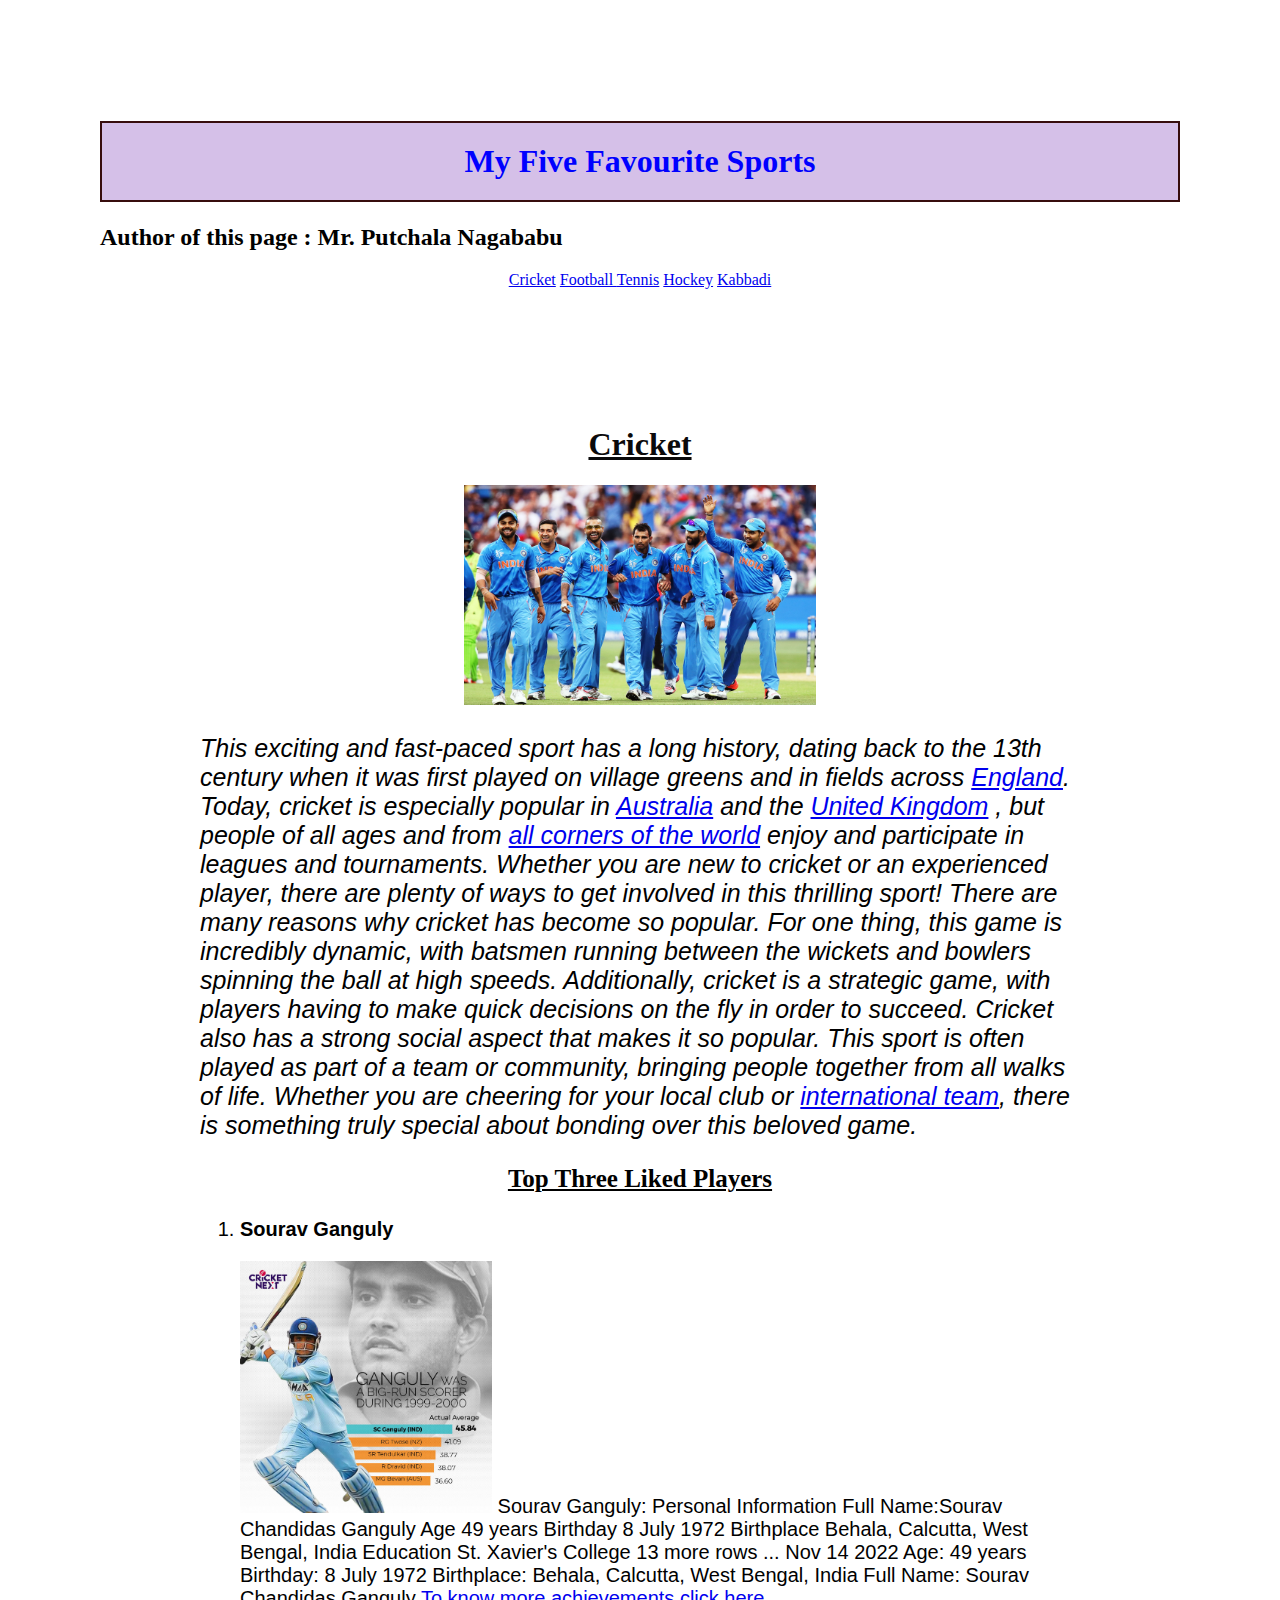
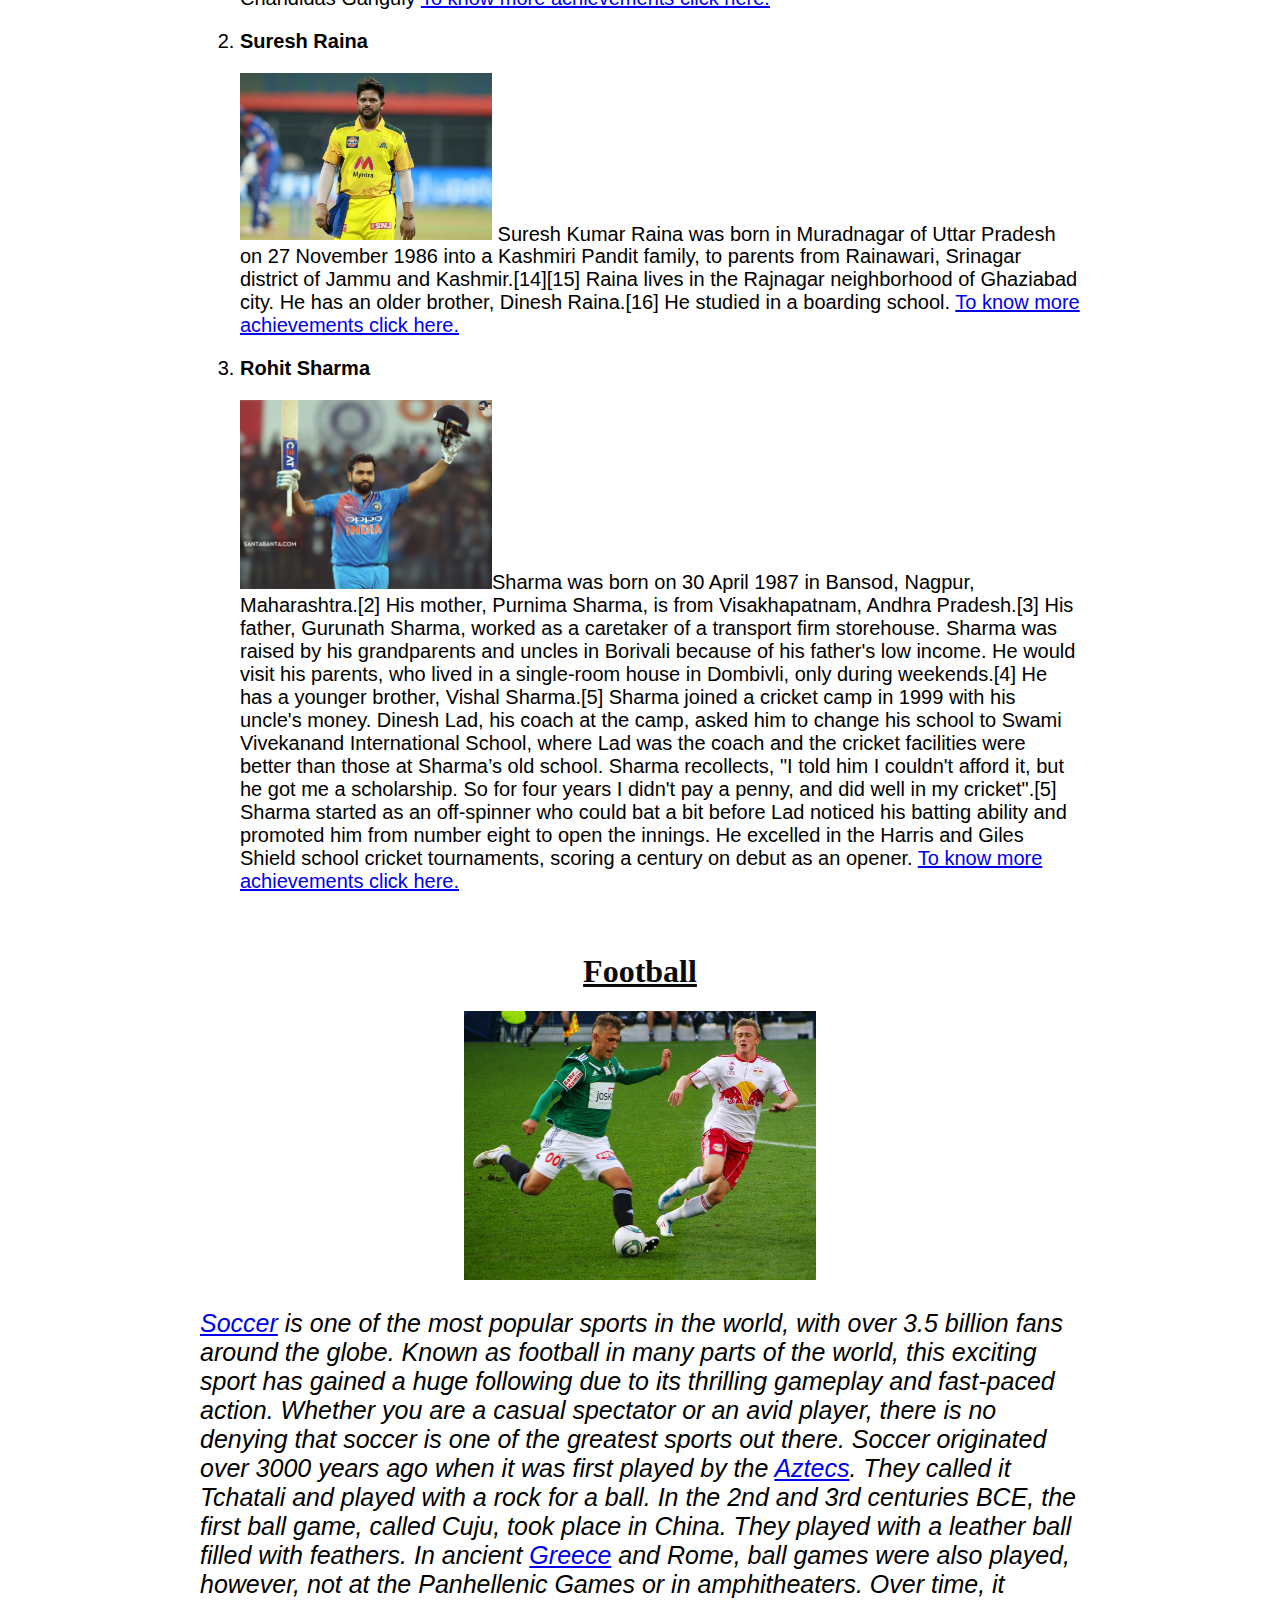
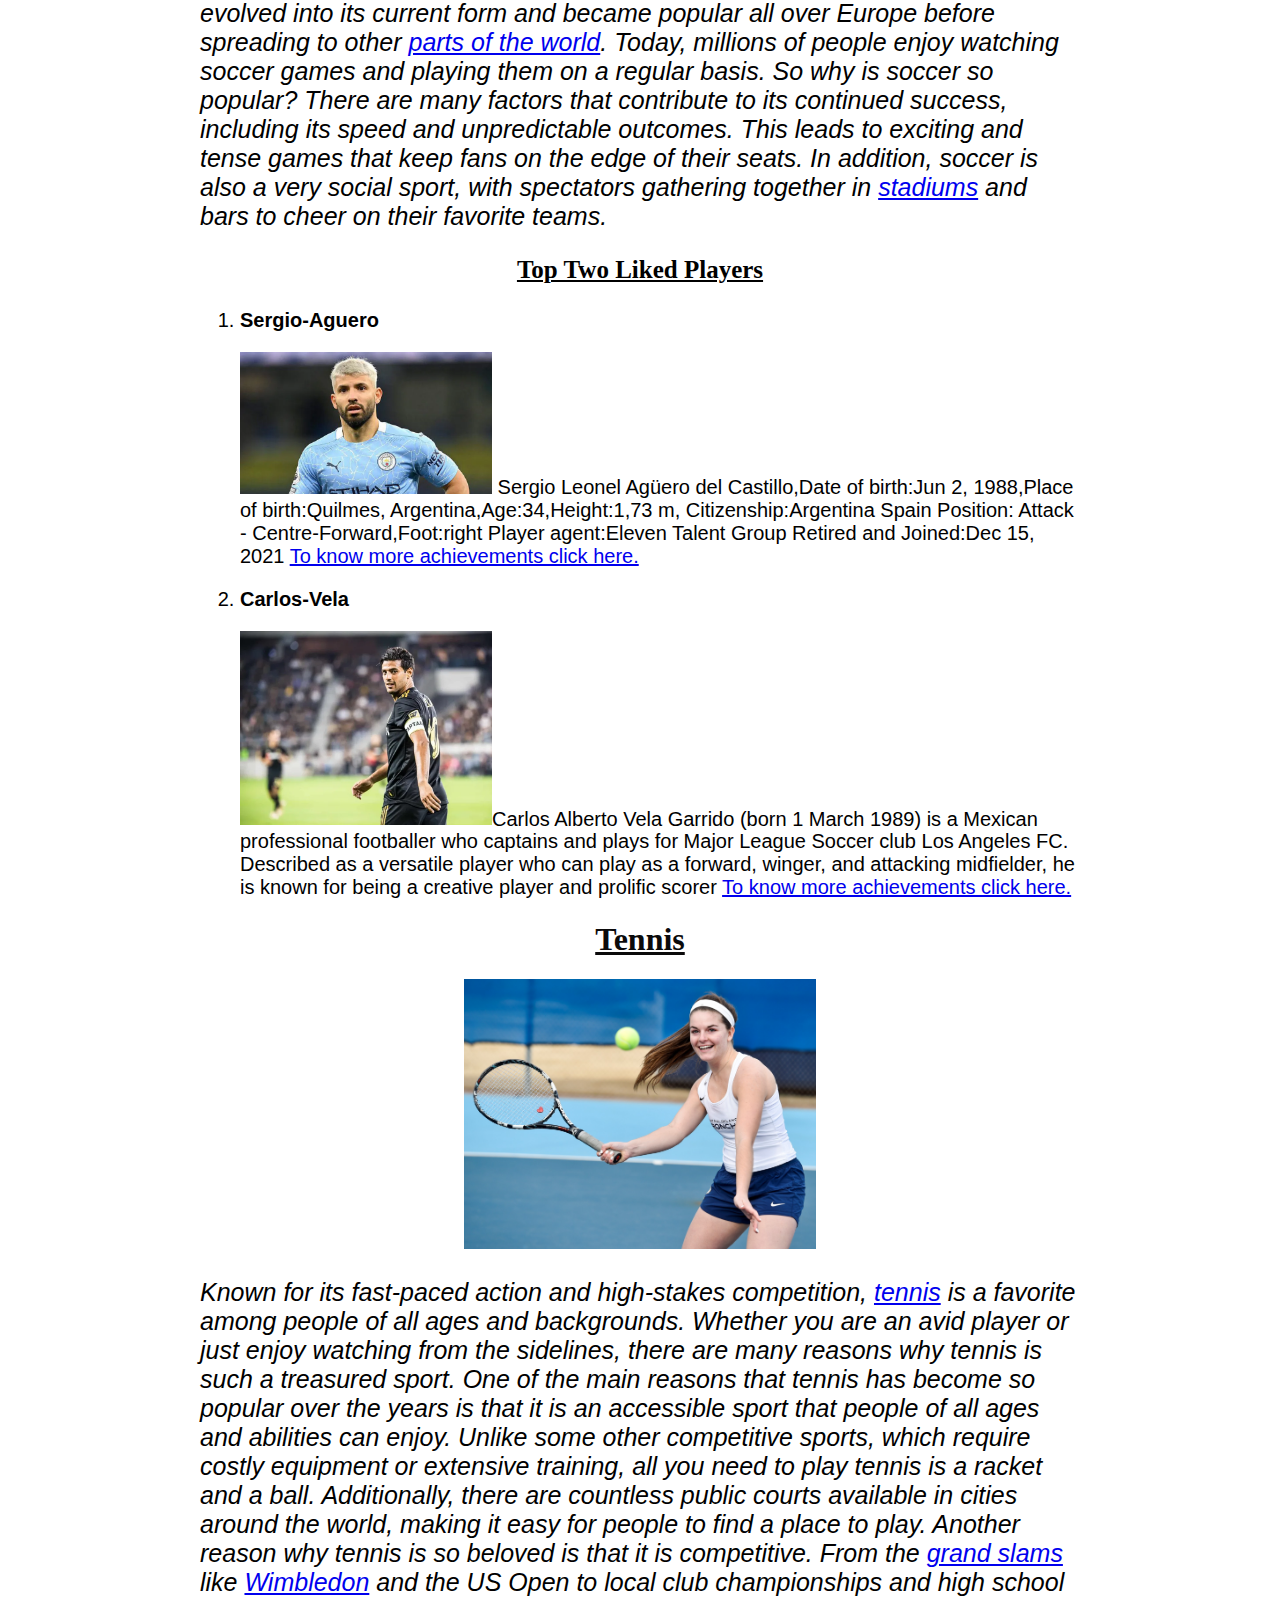
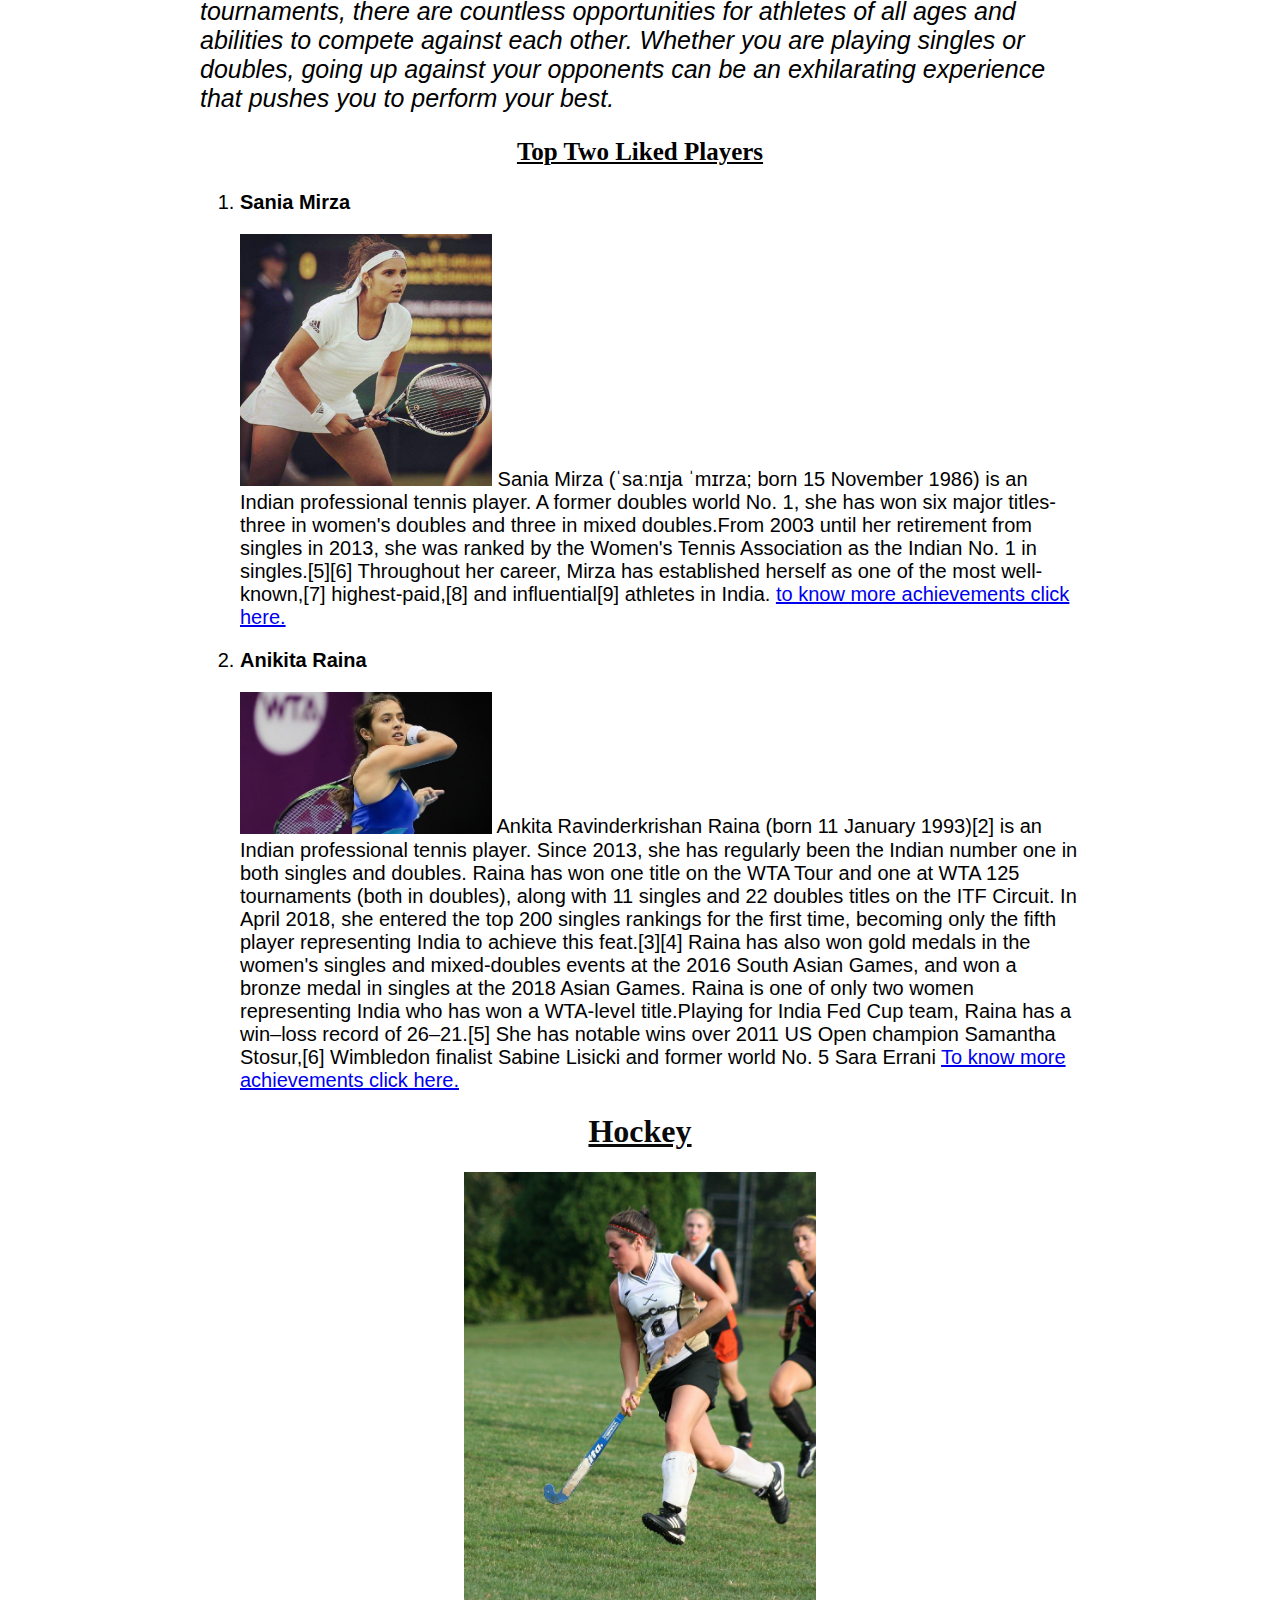
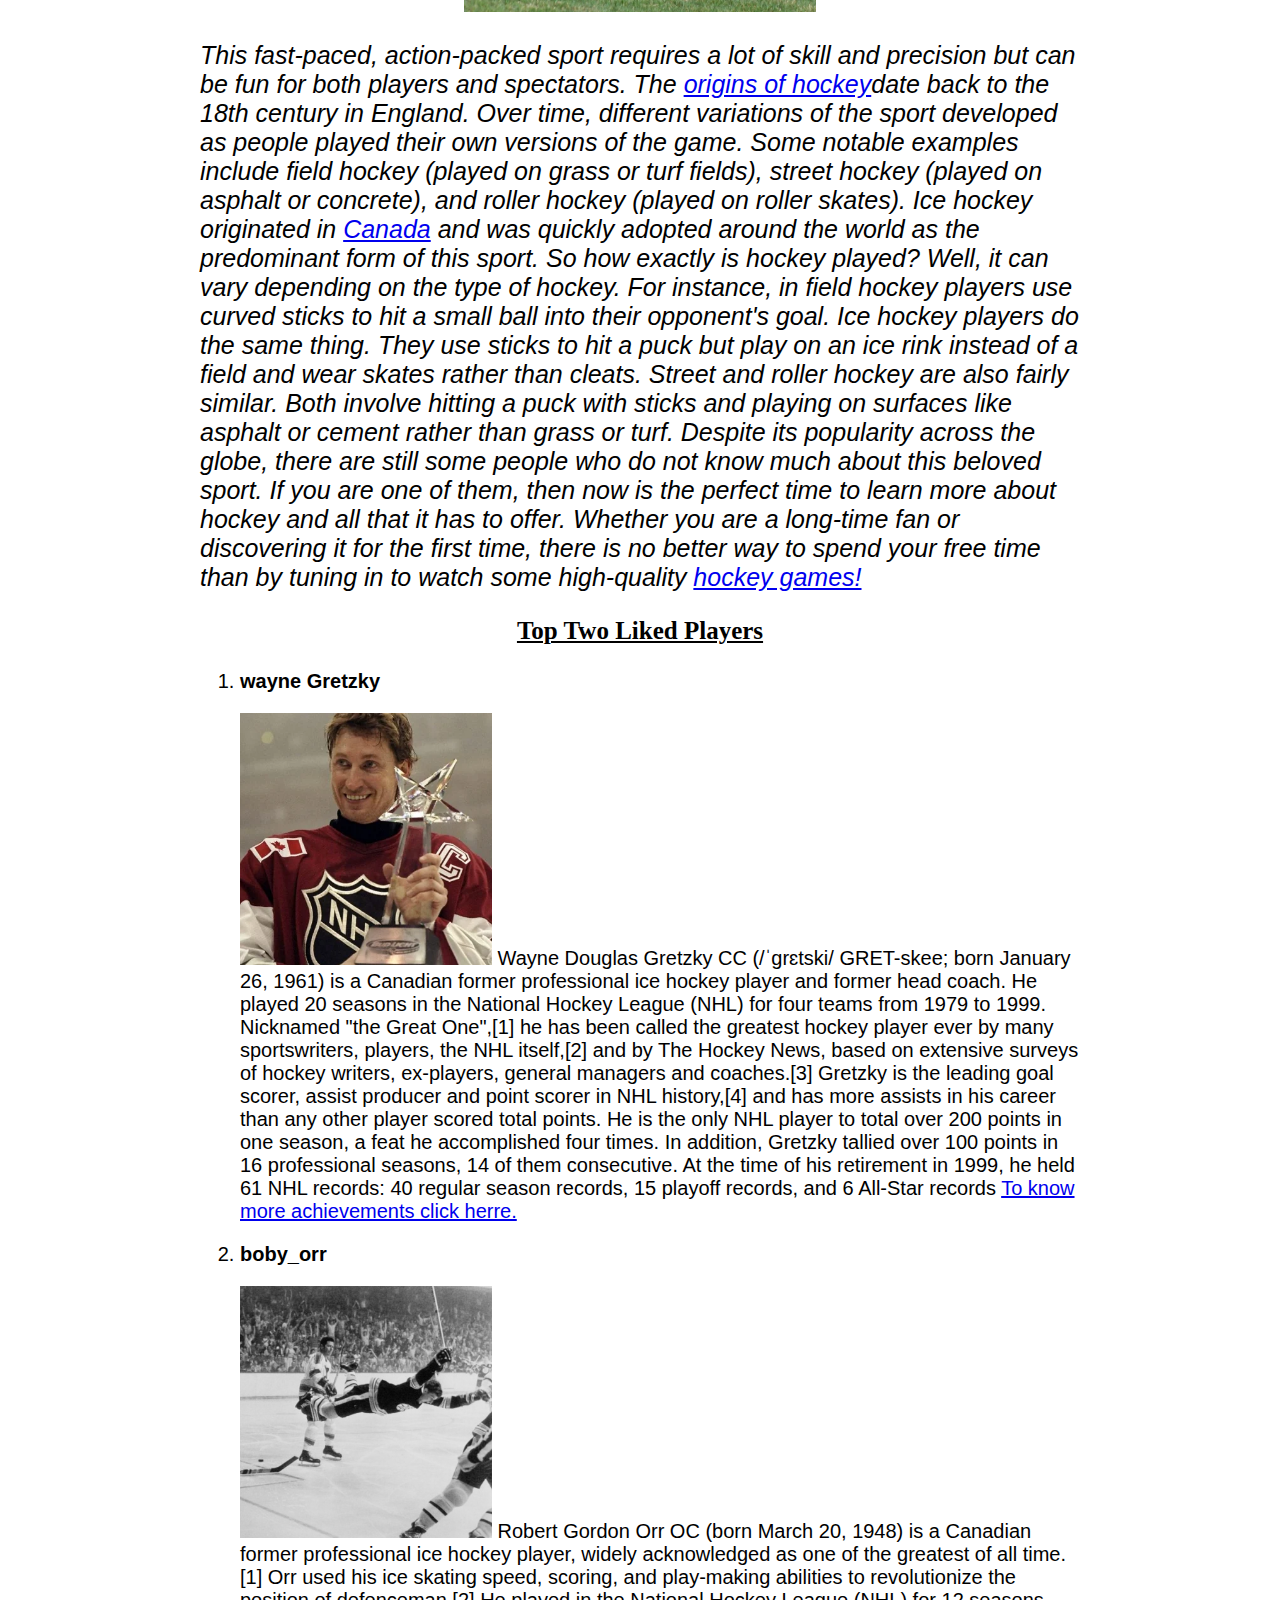
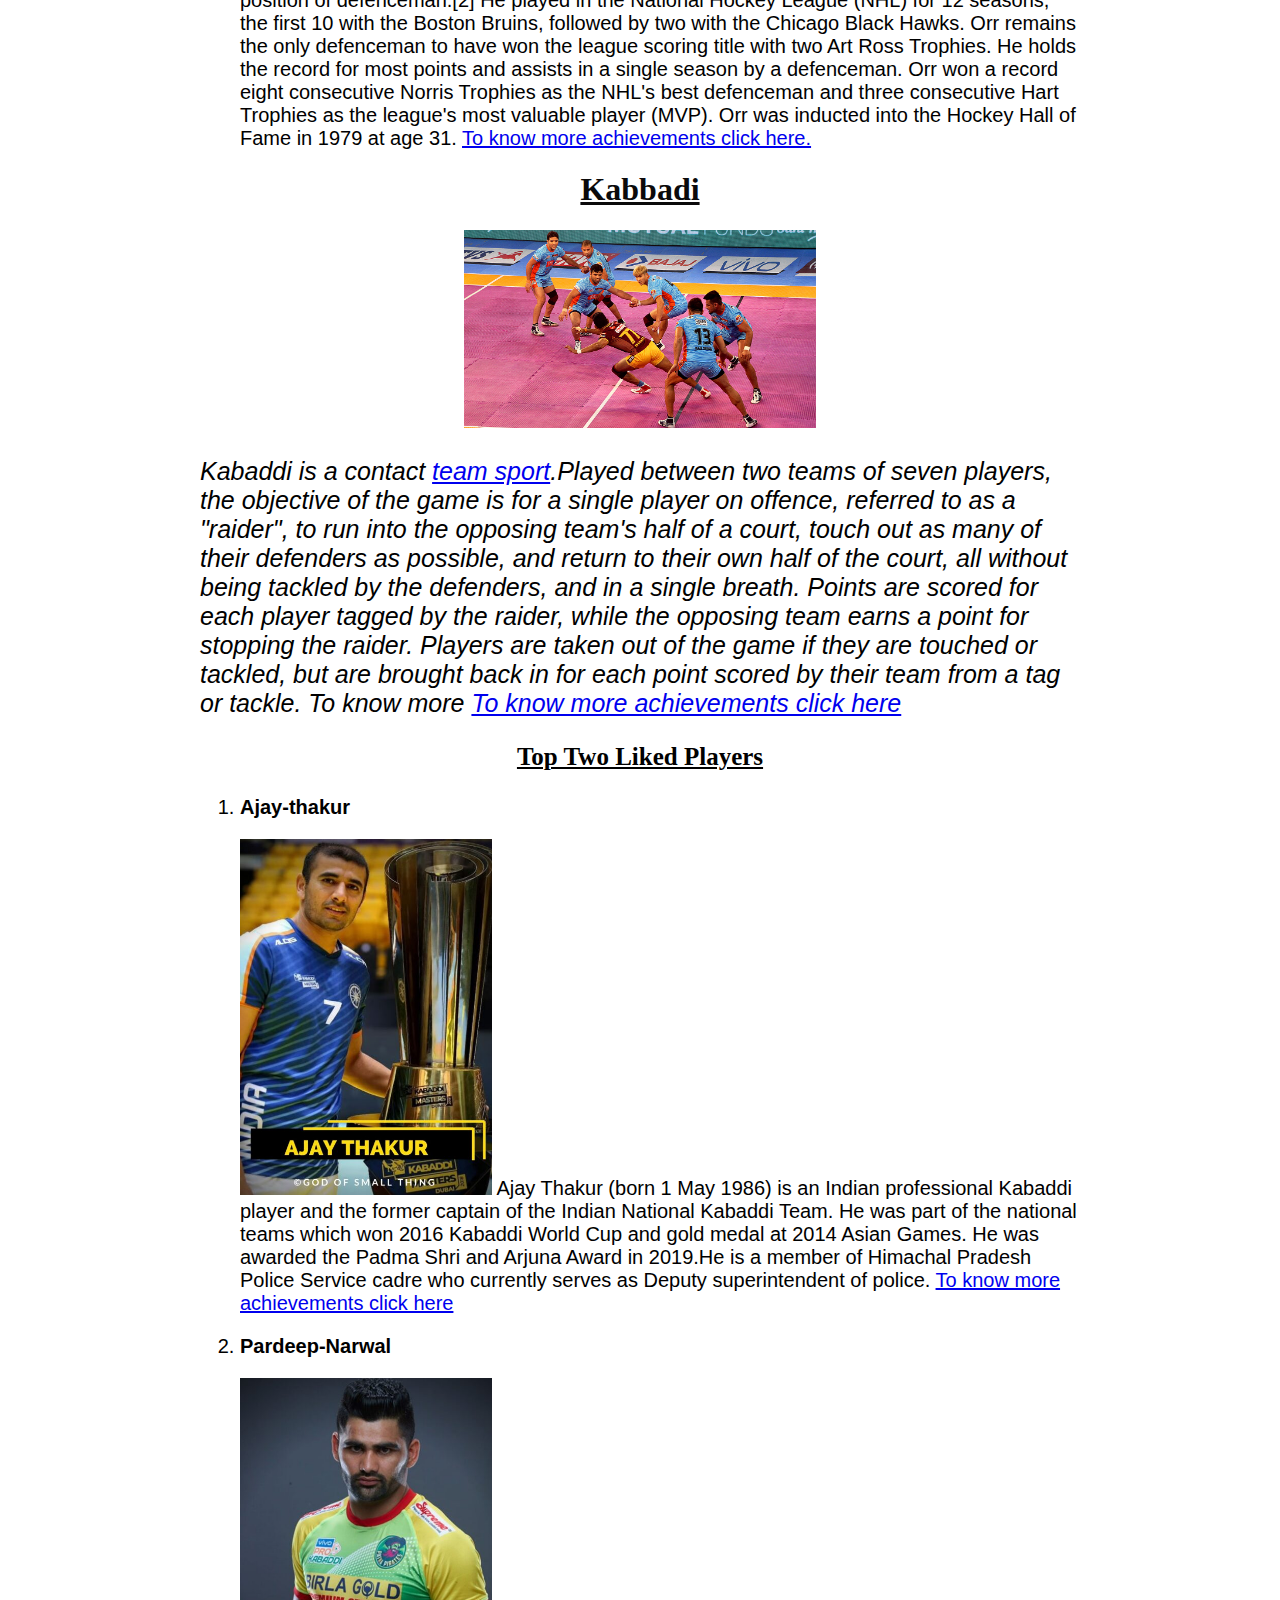
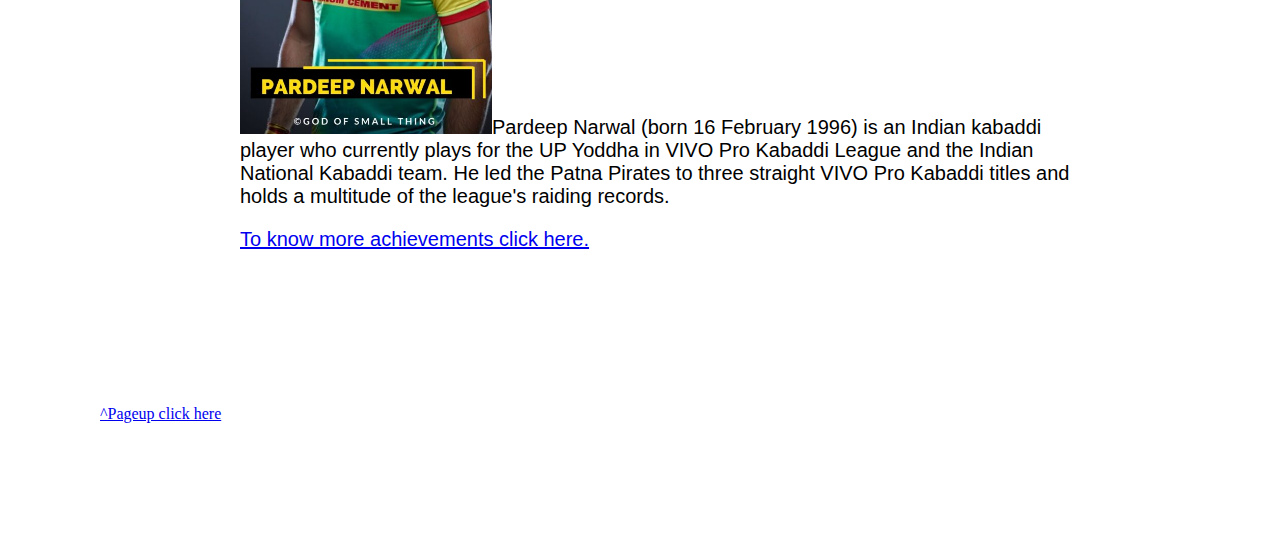
<file: index.html>
<!DOCTYPE html>
<html lang="en">
    <link rel="stylesheet" href="style.css">
<head>
    <title>My Favourite Sports</title>
</head>
<body>
    <div id="a1">
        <div>
            <h1 id="a5" class="a1">My Five Favourite Sports</h1>
            <h2>Author of this page : Mr. Putchala Nagababu</h2>
        </div>
        <div class="a2"> <p>
            <a class="a2" href="#sport1">Cricket</a>
            <a class="a2" href="#sport2">Football </a>
            <a class="a2" href="#sport3">Tennis</a>
            <a class="a2" href="#sport4">Hockey</a>
            <a class="a2" href="#sport5">Kabbadi</a>
           </p></div>
        <div id="a3">
            <h1 id="sport1" class="a3">Cricket</h1>
            <p class="a4"><img src="./cricket.jpg" alt="Cricket" width="40%"></p>
            <p class="a5">This exciting and fast-paced sport has a long history, dating back to the 13th century when it was first played on village greens and in fields across <a href="https://www.worldatlas.com/articles/which-country-invented-cricket.html" target="_blank">England</a>. Today, cricket is especially popular in <a href="https://www.worldatlas.com/articles/top-cricket-stadiums-in-australia-by-the-number-of-games-hosted.html" target="_blank">Australia</a> and the <a href="https://www.worldatlas.com/articles/most-popular-sports-in-the-united-kingdom.html" target="_blank">United Kingdom</a> , but people of all ages and from <a href="https://www.worldatlas.com/articles/how-many-countries-in-the-world-play-cricket.html" target="_blank">all corners of the world</a> enjoy and participate in leagues and tournaments. Whether you are new to cricket or an experienced player, there are plenty of ways to get involved in this thrilling sport!
                There are many reasons why cricket has become so popular. For one thing, this game is incredibly dynamic, with batsmen running between the wickets and bowlers spinning the ball at high speeds. Additionally, cricket is a strategic game, with players having to make quick decisions on the fly in order to succeed.
                Cricket also has a strong social aspect that makes it so popular. This sport is often played as part of a team or community, bringing people together from all walks of life. Whether you are cheering for your local club or <a href="https://www.worldatlas.com/articles/cricket-world-cup-winners-top-national-cricket-teams.html" target="_blank">international team</a>, there is something truly special about bonding over this beloved game.</p>
                <div id="a6">
                    <h3 class="a6">Top Three Liked Players</h3>
                    <ol id="a8">
                        <li>
                        <strong>Sourav Ganguly</strong>
                        </li>
                        <p> <img src="./Sharub_ganguly.jpg" width="30%" alt="Sourav Ganguly Image">
                            Sourav Ganguly: Personal Information
                            Full Name:Sourav Chandidas Ganguly
                            Age	49 years
                            Birthday	8 July 1972
                            Birthplace	Behala, Calcutta, West Bengal, India
                            Education	St. Xavier's College
                            13 more rows ...
                            Nov 14 2022
                            Age: 49 years
                            Birthday: 8 July 1972
                            Birthplace: Behala, Calcutta, West Bengal, India
                            Full Name: Sourav Chandidas Ganguly
                            <a href="https://www.jagranjosh.com/general-knowledge/sourav-ganguly-records-1625661081-1#:~:text=Sourav%20Ganguly%3A%20Personal%20Information%20%20%20Full%20Name,St.%20Xavier%27s%20College%20%2013%20more%20rows%20"> To know more achievements click here.</a>
                        </p>
                        <li>
                        <strong>Suresh Raina</strong>
                        </li>
                        <p><img src="./suresh raina.jpg" width="30%" alt="Suresh Raina Image">
                            Suresh Kumar Raina was born in Muradnagar of Uttar Pradesh on 27 November 1986 into a Kashmiri Pandit family, to parents from Rainawari, Srinagar district of Jammu and Kashmir.[14][15] Raina lives in the Rajnagar neighborhood of Ghaziabad city. He has an older brother, Dinesh Raina.[16] He studied in a boarding school.
                            <a href="https://en.wikipedia.org/wiki/Suresh_Raina">To know more achievements click here.</a>
                        </p>
                        <li>
                        <strong> Rohit Sharma</strong>
                        </li>
                        <p><img src="./rohit sharma.jpg"width="30%" alt="Rohit Sharma Image">Sharma was born on 30 April 1987 in Bansod, Nagpur, Maharashtra.[2] His mother, Purnima Sharma, is from Visakhapatnam, Andhra Pradesh.[3] His father, Gurunath Sharma, worked as a caretaker of a transport firm storehouse. Sharma was raised by his grandparents and uncles in Borivali because of his father's low income. He would visit his parents, who lived in a single-room house in Dombivli, only during weekends.[4] He has a younger brother, Vishal Sharma.[5]
                            Sharma joined a cricket camp in 1999 with his uncle's money. Dinesh Lad, his coach at the camp, asked him to change his school to Swami Vivekanand International School, where Lad was the coach and the cricket facilities were better than those at Sharma’s old school. Sharma recollects, "I told him I couldn't afford it, but he got me a scholarship. So for four years I didn't pay a penny, and did well in my cricket".[5] Sharma started as an off-spinner who could bat a bit before Lad noticed his batting ability and promoted him from number eight to open the innings. He excelled in the Harris and Giles Shield school cricket tournaments, scoring a century on debut as an opener.
                        <a href="https://en.wikipedia.org/wiki/Rohit_Sharma#Early_life">To know more achievements click here.</a>
                        </p>
                    </ol>
                </div>
                <br>
                <h1 id="sport2" class="a3">Football</h1>
                <p class="a4"><img src="./football.jpg" alt="Football" width="40%"></p>
                <p class="a5">
                    <a href="https://www.worldatlas.com/articles/where-did-soccer-originate.html" target="_blank">Soccer</a> is one of the most popular sports in the world, with over 3.5 billion fans around the globe. Known as football in many parts of the world, this exciting sport has gained a huge following due to its thrilling gameplay and fast-paced action. Whether you are a casual spectator or an avid player, there is no denying that soccer is one of the greatest sports out there.
                    Soccer originated over 3000 years ago when it was first played by the <a href="https://www.worldatlas.com/geography/aztec-empire.html" target="_blank">Aztecs</a>. They called it Tchatali and played with a rock for a ball. In the 2nd and 3rd centuries BCE, the first ball game, called Cuju, took place in China. They played with a leather ball filled with feathers. In ancient <a href="https://www.worldatlas.com/articles/10-sports-that-came-from-ancient-greece.html" target="_blank">Greece</a> and Rome, ball games were also played, however, not at the Panhellenic Games or in amphitheaters.

Over time, it evolved into its current form and became popular all over Europe before spreading to other <a href="https://www.worldatlas.com/articles/who-brought-soccer-to-brazil.html" target="_blank">parts of the world</a>. Today, millions of people enjoy watching soccer games and playing them on a regular basis.

So why is soccer so popular? There are many factors that contribute to its continued success, including its speed and unpredictable outcomes. This leads to exciting and tense games that keep fans on the edge of their seats. In addition, soccer is also a very social sport, with spectators gathering together in <a href="https://www.worldatlas.com/articles/the-largest-football-soccer-stadiums-in-the-world.html" target="_blank">stadiums</a> and bars to cheer on their favorite teams.
                </p>
                <div id="a7">
                    <h3 class="a6">Top Two Liked Players</h3>
                    <ol  id="a8">
                        <li>
                        <strong>Sergio-Aguero</strong>
                        </li>
                        <p> <img src="./Sergio-Aguero_football.jpg" width="30%" alt="Sergio-Aguero Image">
                            Sergio Leonel Agüero del Castillo,Date of birth:Jun 2, 1988,Place of birth:Quilmes, Argentina,Age:34,Height:1,73 m, Citizenship:Argentina Spain Position: Attack - Centre-Forward,Foot:right Player agent:Eleven Talent Group Retired and Joined:Dec 15, 2021
                            <a href="https://en.wikipedia.org/wiki/Sergio_Ag%C3%BCero" target="_blank">To know more achievements click here.</a>
                        </p>
                        <li> <strong>Carlos-Vela</strong></li>
                        <p> <img src="./Carlos-Vela_football.jpg" width="30%" alt="Carlos-Vela">Carlos Alberto Vela Garrido (born 1 March 1989) is a Mexican professional footballer who captains and plays for Major League Soccer club Los Angeles FC. Described as a versatile player who can play as a forward, winger, and attacking midfielder, he is known for being a creative player and prolific scorer
                        <a href="https://en.wikipedia.org/wiki/Carlos_Vela" target="_blank">To know more achievements click here.</a></p>
                        </ol>
                </div>
                <h1 id="sport3" class="a3">Tennis</h1>
                <p class="a4"><img src="./tennis.jpg" alt="Tennis" width="40%"></p>
                <p class="a5">Known for its fast-paced action and high-stakes competition, <a href="https://www.worldatlas.com/articles/where-did-tennis-originate.html" target="_blank">tennis</a> is a favorite among people of all ages and backgrounds. Whether you are an avid player or just enjoy watching from the sidelines, there are many reasons why tennis is such a treasured sport.
                One of the main reasons that tennis has become so popular over the years is that it is an accessible sport that people of all ages and abilities can enjoy.  Unlike some other competitive sports, which require costly equipment or extensive training, all you need to play tennis is a racket and a ball. Additionally, there are countless public courts available in cities around the world, making it easy for people to find a place to play.

                    Another reason why tennis is so beloved is that it is competitive. From the <a href="https://www.worldatlas.com/articles/what-is-a-grand-slam-tournament.html" target="_blank">grand slams</a> like <a href="https://www.worldatlas.com/articles/the-top-wimbledon-winning-countries.html" target="_blank">Wimbledon</a> and the US Open to local club championships and high school tournaments, there are countless opportunities for athletes of all ages and abilities to compete against each other. Whether you are playing singles or doubles, going up against your opponents can be an exhilarating experience that pushes you to perform your best. </p>
                    <div id="a6">
                        <h3 class="a6">Top Two Liked Players</h3>
                        <ol  id="a8">
                            <li>
                                <strong>Sania Mirza</strong>
                            </li>
                            <p>
                                <img src="./sania_mirzatennis.jpg"width="30%" alt="Sania Mirza">
                                Sania Mirza (ˈsaːnɪja ˈmɪrza; born 15 November 1986) is an Indian professional tennis player. A former doubles world No. 1, she has won six major titles-three in women's doubles and three in mixed doubles.From 2003 until her retirement from singles in 2013, she was ranked by the Women's Tennis Association as the Indian No. 1 in singles.[5][6] Throughout her career, Mirza has established herself as one of the most well-known,[7] highest-paid,[8] and influential[9] athletes in India.
                                <a href="https://en.wikipedia.org/wiki/Sania_Mirza" target="_blank">to know more achievements click here.</a>
                            </p>
                            <li>
                               <strong>Anikita Raina</strong> 
                            </li>
                                <p><img src="./Ankita_raina_tennisplayer.jpg" width="30%" alt="Anikita Raina">
                                    Ankita Ravinderkrishan Raina (born 11 January 1993)[2] is an Indian professional tennis player. Since 2013, she has regularly been the Indian number one in both singles and doubles. Raina has won one title on the WTA Tour and one at WTA 125 tournaments (both in doubles), along with 11 singles and 22 doubles titles on the ITF Circuit. In April 2018, she entered the top 200 singles rankings for the first time, becoming only the fifth player representing India to achieve this feat.[3][4] Raina has also won gold medals in the women's singles and mixed-doubles events at the 2016 South Asian Games, and won a bronze medal in singles at the 2018 Asian Games. Raina is one of only two women representing India who has won a WTA-level title.Playing for India Fed Cup team, Raina has a win–loss record of 26–21.[5] She has notable wins over 2011 US Open champion Samantha Stosur,[6] Wimbledon finalist Sabine Lisicki and former world No. 5 Sara Errani
                            <a href="https://en.wikipedia.org/wiki/Ankita_Raina" target="_blank">To know more achievements click here.</a></p>
                        </ol>
                    </div>
                <h1 id="sport4" class="a3">Hockey</h1>
                <p class="a4"><img src="./Hockey.jpg" alt="Hockey" width="40%"></p>
                <p class="a5">This fast-paced, action-packed sport requires a lot of skill and precision but can be fun for both players and spectators.
                    The <a href="https://www.worldatlas.com/articles/where-did-hockey-originate.html" target="_blank">origins of hockey</a>date back to the 18th century in England. Over time, different variations of the sport developed as people played their own versions of the game. Some notable examples include field hockey (played on grass or turf fields), street hockey (played on asphalt or concrete), and roller hockey (played on roller skates). Ice hockey originated in <a href="https://www.worldatlas.com/articles/the-most-popular-sports-in-canada.html" target="_blank">Canada</a> and was quickly adopted around the world as the predominant form of this sport.
                    So how exactly is hockey played? Well, it can vary depending on the type of hockey. For instance, in field hockey players use curved sticks to hit a small ball into their opponent's goal. Ice hockey players do the same thing. They use sticks to hit a puck but play on an ice rink instead of a field and wear skates rather than cleats. Street and roller hockey are also fairly similar. Both involve hitting a puck with sticks and playing on surfaces like asphalt or cement rather than grass or turf.
                    Despite its popularity across the globe, there are still some people who do not know much about this beloved sport. If you are one of them, then now is the perfect time to learn more about hockey and all that it has to offer. Whether you are a long-time fan or discovering it for the first time, there is no better way to spend your free time than by tuning in to watch some high-quality <a href="https://www.worldatlas.com/articles/the-best-hockey-teams-in-the-world.html" target="_blank">hockey games!</a>
                    <h3 class="a6">Top Two Liked Players</h3>
                    <ol  id="a8">
                        <li>
                            <strong>wayne Gretzky</strong>
                        </li>
                        <p><img src="./wayne Gretzky hockey.jpg" width="30%" alt="wayne Gretzky">
                            Wayne Douglas Gretzky CC (/ˈɡrɛtski/ GRET-skee; born January 26, 1961) is a Canadian former professional ice hockey player and former head coach. He played 20 seasons in the National Hockey League (NHL) for four teams from 1979 to 1999. Nicknamed "the Great One",[1] he has been called the greatest hockey player ever by many sportswriters, players, the NHL itself,[2] and by The Hockey News, based on extensive surveys of hockey writers, ex-players, general managers and coaches.[3] Gretzky is the leading goal scorer, assist producer and point scorer in NHL history,[4] and has more assists in his career than any other player scored total points. He is the only NHL player to total over 200 points in one season, a feat he accomplished four times. In addition, Gretzky tallied over 100 points in 16 professional seasons, 14 of them consecutive. At the time of his retirement in 1999, he held 61 NHL records: 40 regular season records, 15 playoff records, and 6 All-Star records <a href="https://en.wikipedia.org/wiki/Wayne_Gretzky" target="_blank">To know more achievements click herre.</a></p>
                            <li>
                                <strong>boby_orr</strong>
                                <p><img src="./boby _or_hockey.jpg" width="30%" alt="boby_orr"> Robert Gordon Orr OC (born March 20, 1948) is a Canadian former professional ice hockey player, widely acknowledged as one of the greatest of all time.[1] Orr used his ice skating speed, scoring, and play-making abilities to revolutionize the position of defenceman.[2] He played in the National Hockey League (NHL) for 12 seasons, the first 10 with the Boston Bruins, followed by two with the Chicago Black Hawks. Orr remains the only defenceman to have won the league scoring title with two Art Ross Trophies. He holds the record for most points and assists in a single season by a defenceman. Orr won a record eight consecutive Norris Trophies as the NHL's best defenceman and three consecutive Hart Trophies as the league's most valuable player (MVP). Orr was inducted into the Hockey Hall of Fame in 1979 at age 31.
                                <a href="https://en.wikipedia.org/wiki/Bobby_Orr" target="_blank">To know more achievements click here.</a></p>
                            </li>
                    </ol>
                </p>
                <h1 id="sport5" class="a3">Kabbadi</h1>
                <p class="a4"><img src="./Kabaddi.jpg" alt="Kabbadi" width="40%"></p>
                <p class="a5">Kabaddi is a contact <a href="https://en.wikipedia.org/wiki/Team_sport" target="_blank">team sport</a>.Played between two teams of seven players, the objective of the game is for a single player on offence, referred to as a "raider", to run into the opposing team's half of a court, touch out as many of their defenders as possible, and return to their own half of the court, all without being tackled by the defenders, and in a single breath. Points are scored for each player tagged by the raider, while the opposing team earns a point for stopping the raider. Players are taken out of the game if they are touched or tackled, but are brought back in for each point scored by their team from a tag or tackle.
                To know more <a href="https://en.wikipedia.org/wiki/Kabaddi" target="_blank">To know more achievements click here</a>
            <h3 class="a6"> Top Two Liked Players</h3>
            <ol  id="a8">
                <li>
                    <strong>Ajay-thakur</strong>
                </li>
                <p><img src="./Ajay-thakur-kabbadi.jpg" width="30%" alt="Ajay-thakur">
                    Ajay Thakur (born 1 May 1986) is an Indian professional Kabaddi player and the former captain of the Indian National Kabaddi Team. He was part of the national teams which won 2016 Kabaddi World Cup and gold medal at 2014 Asian Games. He was awarded the Padma Shri and Arjuna Award in 2019.He is a member of Himachal Pradesh Police Service cadre who currently serves as Deputy superintendent of police.
                <a href="https://en.wikipedia.org/wiki/Ajay_Thakur" target="_blank">To know more achievements click here</a></p>
                <li>
                    <strong>Pardeep-Narwal</strong>
                </li>
                <p><img src="./Pardeep-Narwal-kabaddi.jpg" alt="Pardeep Narwal" width="30%">Pardeep Narwal (born 16 February 1996) is an Indian kabaddi player who currently plays for the UP Yoddha in VIVO Pro Kabaddi League and the Indian National Kabaddi team. He led the Patna Pirates to three straight VIVO Pro Kabaddi titles and holds a multitude of the league's raiding records.</p>
                <a href="https://en.wikipedia.org/wiki/Pardeep_Narwal">To know more  achievements click here.</a>
            </ol>
            </p>
        </div>
        <footer>
            copyright- Free to Copy.
            <p> <a href="#a5">^Pageup click here</a></p>
        </footer>
    </div>
</body>
</html>
</file>
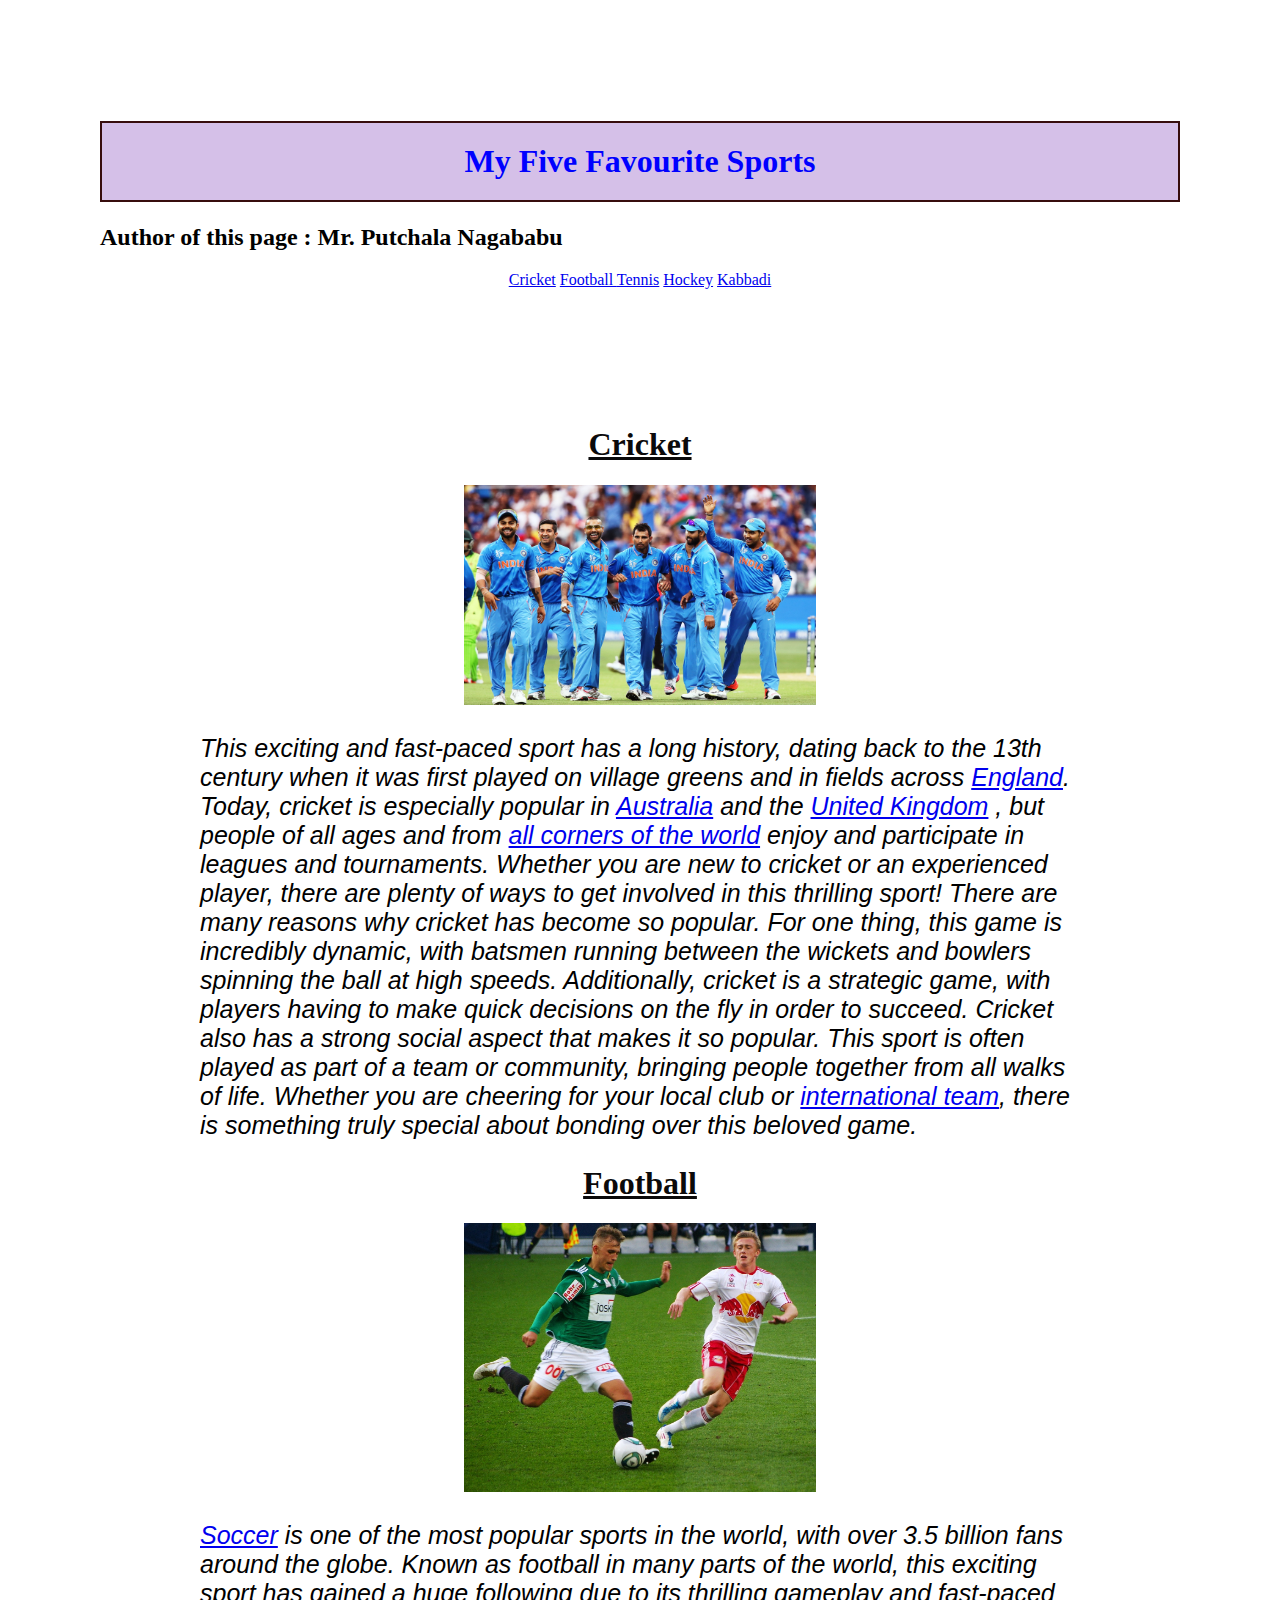
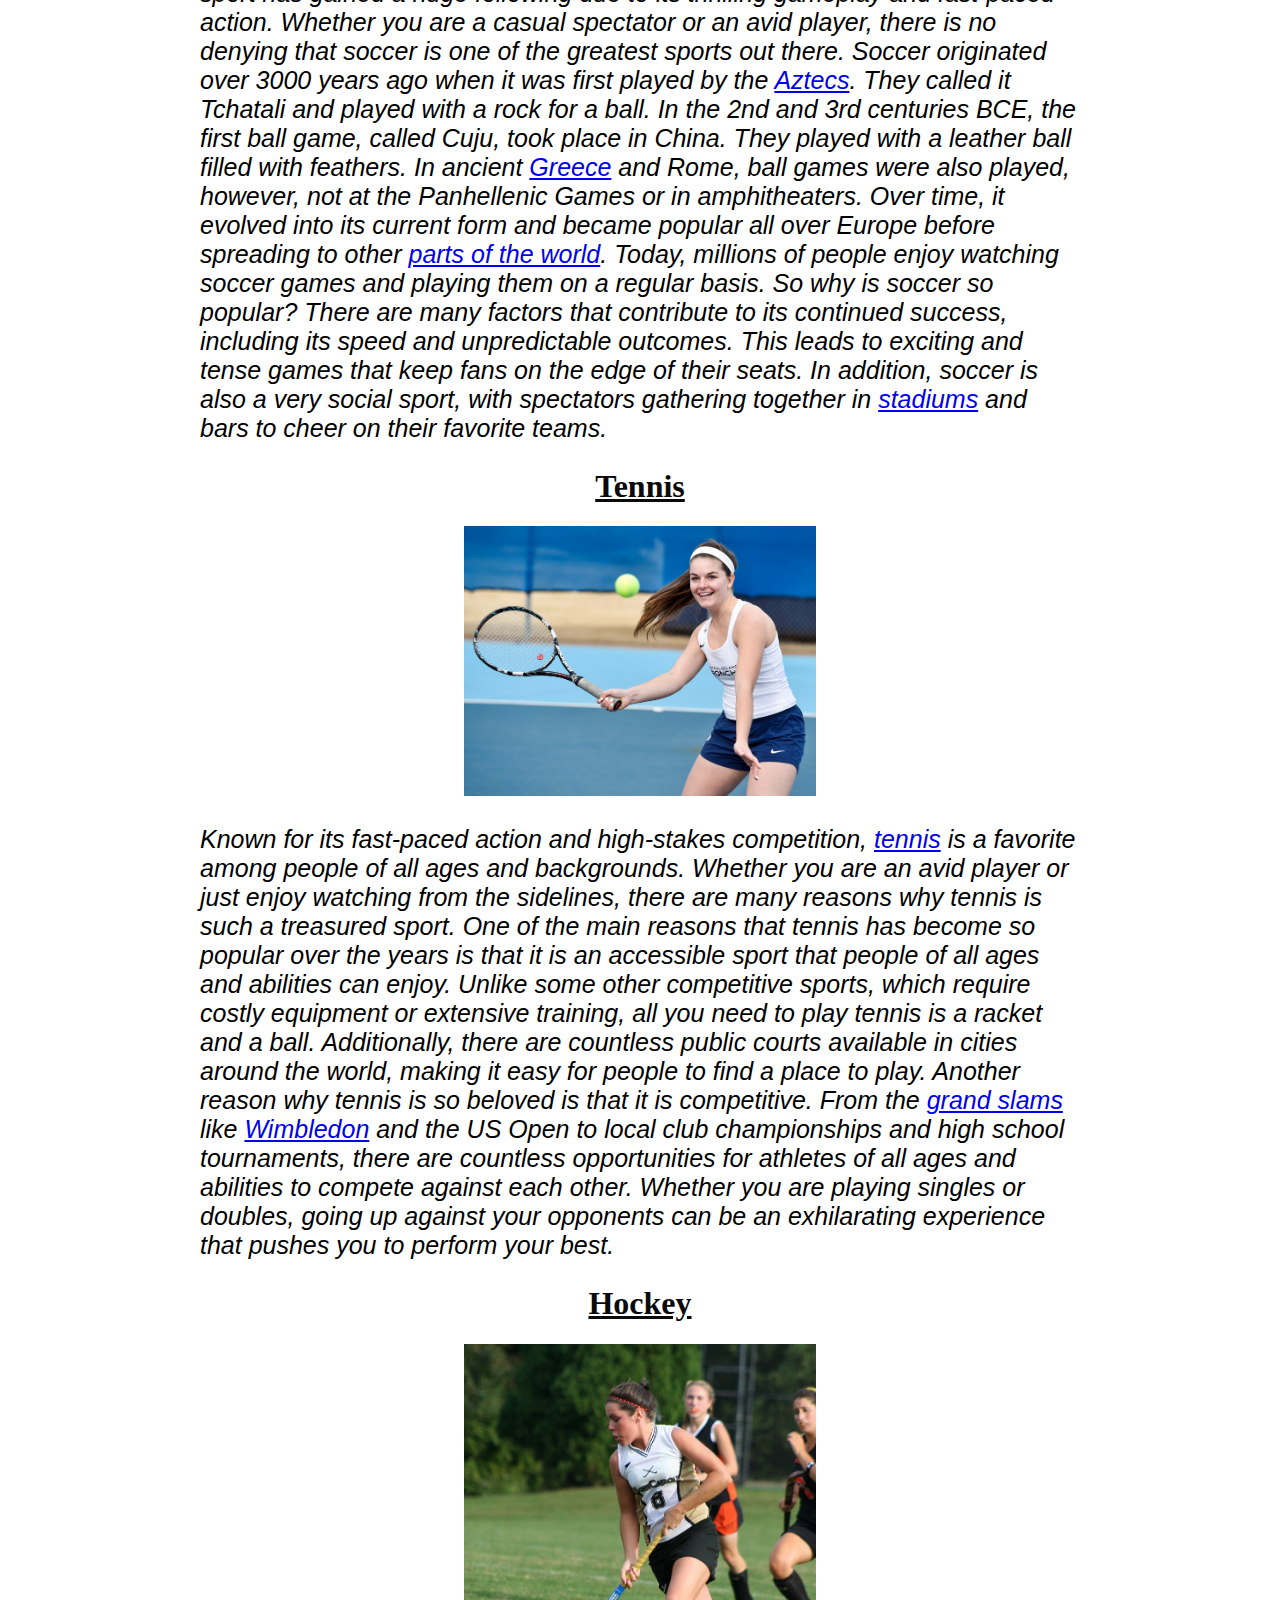
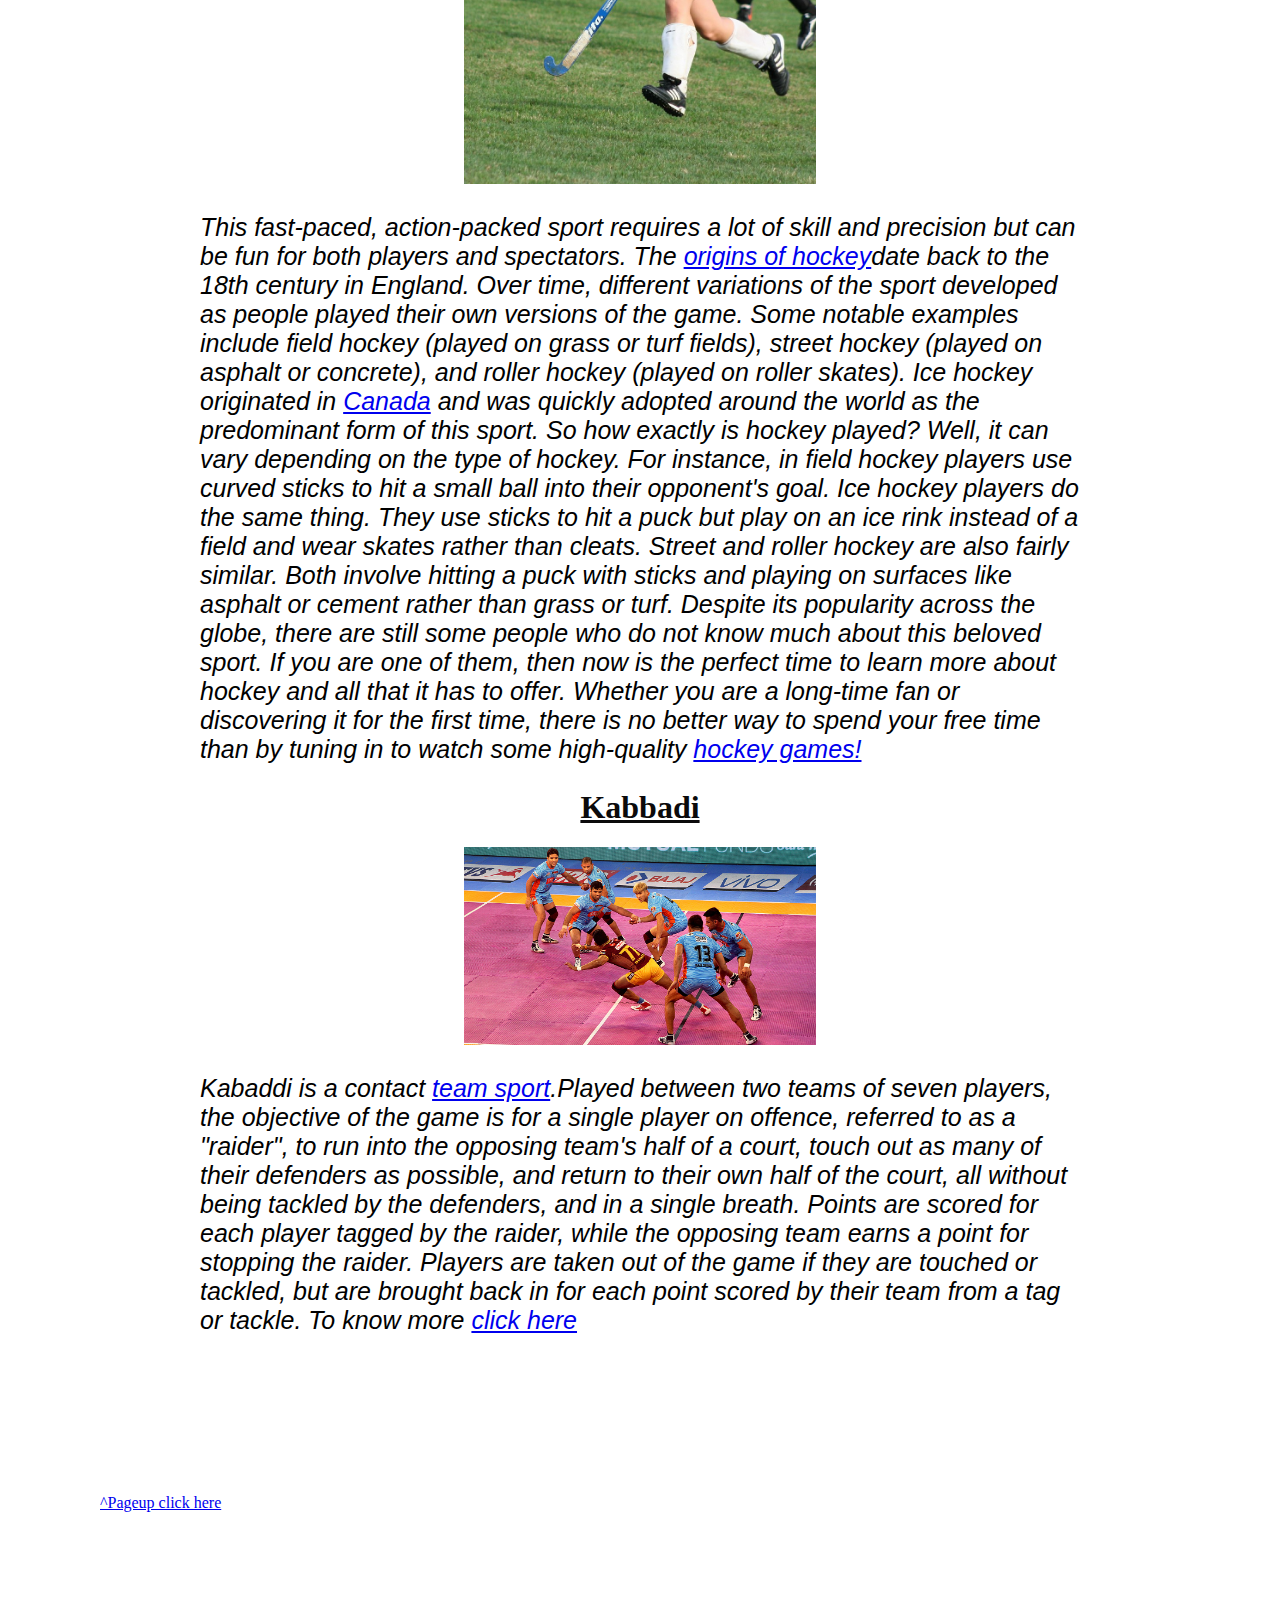
<file: Multiplepush.html>
<!DOCTYPE html>
<html lang="en">
    <link rel="stylesheet" href="style.css">
<head>
    <title>My Favourite Sports</title>
</head>
<body>
    <div id="a1">
        <div>
            <h1 id="a5" class="a1">My Five Favourite Sports</h1>
            <h2>Author of this page : Mr. Putchala Nagababu</h2>
        </div>
        <div class="a2"> <p>
            <a class="a2" href="#sport1">Cricket</a>
            <a class="a2" href="#sport2">Football </a>
            <a class="a2" href="#sport3">Tennis</a>
            <a class="a2" href="#sport4">Hockey</a>
            <a class="a2" href="#sport5">Kabbadi</a>
           </p></div>
        <div id="a3">
            <h1 id="sport1" class="a3">Cricket</h1>
            <p class="a4"><img src="./cricket.jpg" alt="Cricket" width="40%"></p>
            <p class="a5">This exciting and fast-paced sport has a long history, dating back to the 13th century when it was first played on village greens and in fields across <a href="https://www.worldatlas.com/articles/which-country-invented-cricket.html" target="_blank">England</a>. Today, cricket is especially popular in <a href="https://www.worldatlas.com/articles/top-cricket-stadiums-in-australia-by-the-number-of-games-hosted.html" target="_blank">Australia</a> and the <a href="https://www.worldatlas.com/articles/most-popular-sports-in-the-united-kingdom.html" target="_blank">United Kingdom</a> , but people of all ages and from <a href="https://www.worldatlas.com/articles/how-many-countries-in-the-world-play-cricket.html" target="_blank">all corners of the world</a> enjoy and participate in leagues and tournaments. Whether you are new to cricket or an experienced player, there are plenty of ways to get involved in this thrilling sport!
                There are many reasons why cricket has become so popular. For one thing, this game is incredibly dynamic, with batsmen running between the wickets and bowlers spinning the ball at high speeds. Additionally, cricket is a strategic game, with players having to make quick decisions on the fly in order to succeed.
                Cricket also has a strong social aspect that makes it so popular. This sport is often played as part of a team or community, bringing people together from all walks of life. Whether you are cheering for your local club or <a href="https://www.worldatlas.com/articles/cricket-world-cup-winners-top-national-cricket-teams.html" target="_blank">international team</a>, there is something truly special about bonding over this beloved game.</p>
                <h1 id="sport2" class="a3">Football</h1>
                <p class="a4"><img src="./football.jpg" alt="Football" width="40%"></p>
                <p class="a5">
                    <a href="https://www.worldatlas.com/articles/where-did-soccer-originate.html" target="_blank">Soccer</a> is one of the most popular sports in the world, with over 3.5 billion fans around the globe. Known as football in many parts of the world, this exciting sport has gained a huge following due to its thrilling gameplay and fast-paced action. Whether you are a casual spectator or an avid player, there is no denying that soccer is one of the greatest sports out there.
                    Soccer originated over 3000 years ago when it was first played by the <a href="https://www.worldatlas.com/geography/aztec-empire.html" target="_blank">Aztecs</a>. They called it Tchatali and played with a rock for a ball. In the 2nd and 3rd centuries BCE, the first ball game, called Cuju, took place in China. They played with a leather ball filled with feathers. In ancient <a href="https://www.worldatlas.com/articles/10-sports-that-came-from-ancient-greece.html" target="_blank">Greece</a> and Rome, ball games were also played, however, not at the Panhellenic Games or in amphitheaters.

Over time, it evolved into its current form and became popular all over Europe before spreading to other <a href="https://www.worldatlas.com/articles/who-brought-soccer-to-brazil.html" target="_blank">parts of the world</a>. Today, millions of people enjoy watching soccer games and playing them on a regular basis.

So why is soccer so popular? There are many factors that contribute to its continued success, including its speed and unpredictable outcomes. This leads to exciting and tense games that keep fans on the edge of their seats. In addition, soccer is also a very social sport, with spectators gathering together in <a href="https://www.worldatlas.com/articles/the-largest-football-soccer-stadiums-in-the-world.html" target="_blank">stadiums</a> and bars to cheer on their favorite teams.
                </p>
                <h1 id="sport3" class="a3">Tennis</h1>
                <p class="a4"><img src="./tennis.jpg" alt="Tennis" width="40%"></p>
                <p class="a5">Known for its fast-paced action and high-stakes competition, <a href="https://www.worldatlas.com/articles/where-did-tennis-originate.html" target="_blank">tennis</a> is a favorite among people of all ages and backgrounds. Whether you are an avid player or just enjoy watching from the sidelines, there are many reasons why tennis is such a treasured sport.
                One of the main reasons that tennis has become so popular over the years is that it is an accessible sport that people of all ages and abilities can enjoy.  Unlike some other competitive sports, which require costly equipment or extensive training, all you need to play tennis is a racket and a ball. Additionally, there are countless public courts available in cities around the world, making it easy for people to find a place to play.

                    Another reason why tennis is so beloved is that it is competitive. From the <a href="https://www.worldatlas.com/articles/what-is-a-grand-slam-tournament.html" target="_blank">grand slams</a> like <a href="https://www.worldatlas.com/articles/the-top-wimbledon-winning-countries.html" target="_blank">Wimbledon</a> and the US Open to local club championships and high school tournaments, there are countless opportunities for athletes of all ages and abilities to compete against each other. Whether you are playing singles or doubles, going up against your opponents can be an exhilarating experience that pushes you to perform your best. </p>
                <h1 id="sport4" class="a3">Hockey</h1>
                <p class="a4"><img src="./Hockey.jpg" alt="Hockey" width="40%"></p>
                <p class="a5">This fast-paced, action-packed sport requires a lot of skill and precision but can be fun for both players and spectators.
                    The <a href="https://www.worldatlas.com/articles/where-did-hockey-originate.html" target="_blank">origins of hockey</a>date back to the 18th century in England. Over time, different variations of the sport developed as people played their own versions of the game. Some notable examples include field hockey (played on grass or turf fields), street hockey (played on asphalt or concrete), and roller hockey (played on roller skates). Ice hockey originated in <a href="https://www.worldatlas.com/articles/the-most-popular-sports-in-canada.html" target="_blank">Canada</a> and was quickly adopted around the world as the predominant form of this sport.

                    So how exactly is hockey played? Well, it can vary depending on the type of hockey. For instance, in field hockey players use curved sticks to hit a small ball into their opponent's goal. Ice hockey players do the same thing. They use sticks to hit a puck but play on an ice rink instead of a field and wear skates rather than cleats. Street and roller hockey are also fairly similar. Both involve hitting a puck with sticks and playing on surfaces like asphalt or cement rather than grass or turf.
                    
                    Despite its popularity across the globe, there are still some people who do not know much about this beloved sport. If you are one of them, then now is the perfect time to learn more about hockey and all that it has to offer. Whether you are a long-time fan or discovering it for the first time, there is no better way to spend your free time than by tuning in to watch some high-quality <a href="https://www.worldatlas.com/articles/the-best-hockey-teams-in-the-world.html" target="_blank">hockey games!</a>
                </p>
                <h1 id="sport5" class="a3">Kabbadi</h1>
                <p class="a4"><img src="./Kabaddi.jpg" alt="Kabbadi" width="40%"></p>
                <p class="a5">Kabaddi is a contact <a href="https://en.wikipedia.org/wiki/Team_sport" target="_blank">team sport</a>.Played between two teams of seven players, the objective of the game is for a single player on offence, referred to as a "raider", to run into the opposing team's half of a court, touch out as many of their defenders as possible, and return to their own half of the court, all without being tackled by the defenders, and in a single breath. Points are scored for each player tagged by the raider, while the opposing team earns a point for stopping the raider. Players are taken out of the game if they are touched or tackled, but are brought back in for each point scored by their team from a tag or tackle.
                To know more <a href="https://en.wikipedia.org/wiki/Kabaddi" target="_blank">click here</a></p>
        </div>
        <footer>
            copyright- Free to Copy.
            <p> <a href="#a5">^Pageup click here</a></p>
        </footer>
    </div>
</body>
</html>
</file>
<file: style.css>
body{
    margin: 0%;
    border: 10px;
    //* background-image: url(./bg1.o.jpg); */
    /* background-color: 	#F5DEB3; */
}
h1{
    text-align: center;
    color: rgb(11, 10, 11);
}
.a1{
    border:2px solid rgb(55, 13, 13);
    padding: 20px;
    background-color:rgb(213, 192, 232);
    color:blue;
}
.a2{
    text-align: center;
}
.a2:hover{
    color:white;
}
.a2:visited{
    color:brown;
}
.a2:active{
    color: green;
}
#a1,#a3{
    padding: 100px;;
}
.a4{
    text-align: center;
}
#sport1,#sport2,#sport3,#sport4,#sport5{
    -webkit-text-stroke-color: black;
    font-family:'Times New Roman', Times, serif;
    text-decoration-line: underline;
}
.a5{
    font-family:'Gill Sans', 'Gill Sans MT', Calibri, 'Trebuchet MS', sans-serif;
    font-style: oblique;
    font-size: 25px;
}
footer{
    color: white;
}
.a6{
    text-align: center;
    text-decoration-line: underline;
    font-size: 25px;;
}
#a8{
    font-family: 'Gill Sans', 'Gill Sans MT', Calibri, 'Trebuchet MS', sans-serif;
    font-size: 20px;
    text-overflow:right;
}
</file>
